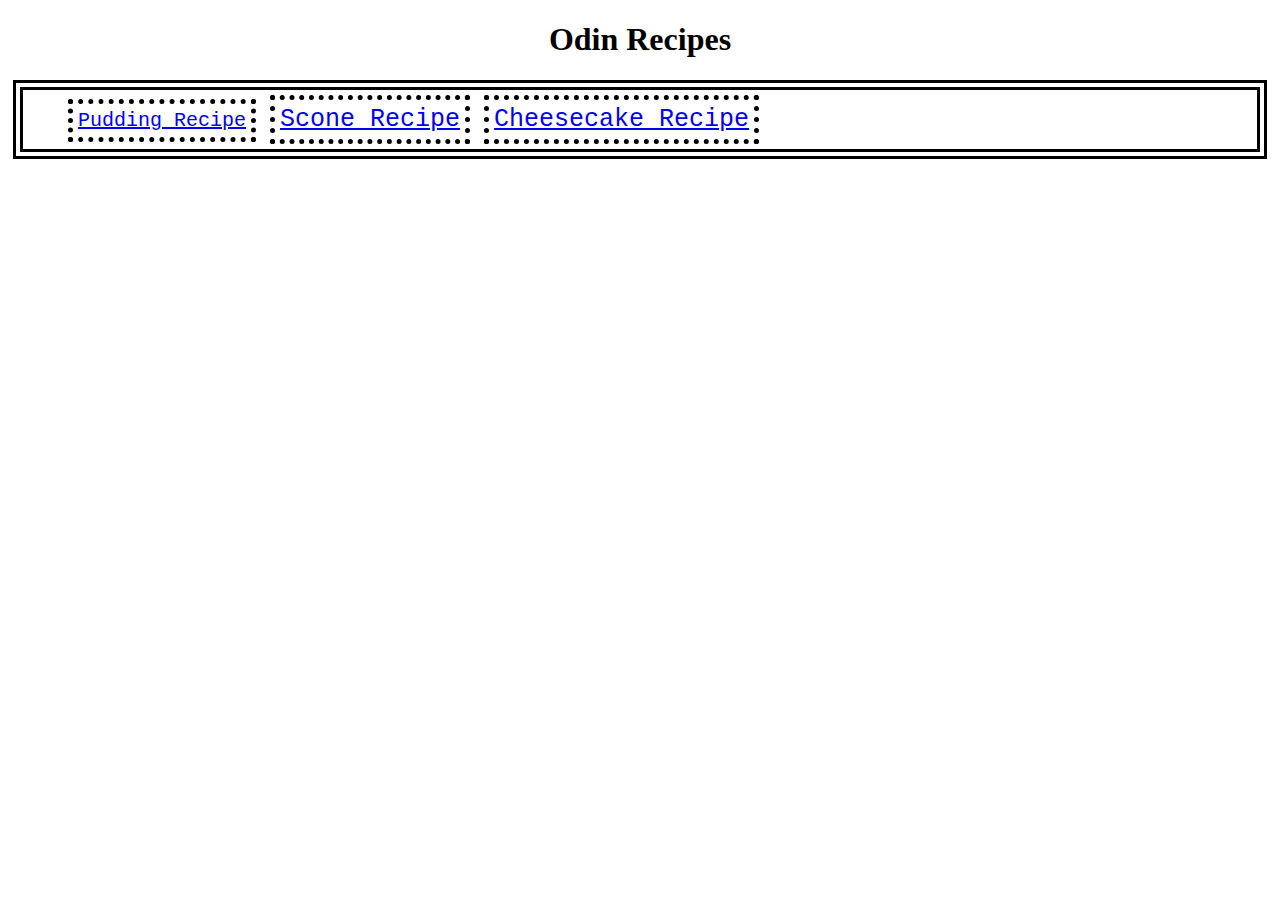
<file: index.html>
<!DOCTYPE html>
<html lang="en">
    <head>
        <charset meta="UTF-8">
        <title>Fist Project</title>

        <link rel="stylesheet" href="style.css">
    </head>

    <body id="all-list">
        <h1>Odin Recipes</h1>
        <ul>
            <li class="recipes-list"><a href="./recipes/pudding.html" target="_blank" rel="noopener noreferrer">Pudding Recipe</a></li>
            <li class="recipes-list more-size"><a href="./recipes/scone.html" target="_blank" rel="noopener noreferrer">Scone Recipe</a></li>
            <li class="recipes-list more-size"><a href="./recipes/cheesecake.html" target="_blank" rel="noopener noreferrer">Cheesecake Recipe</a></li>
        </ul>

    </body>
</html>
</file>
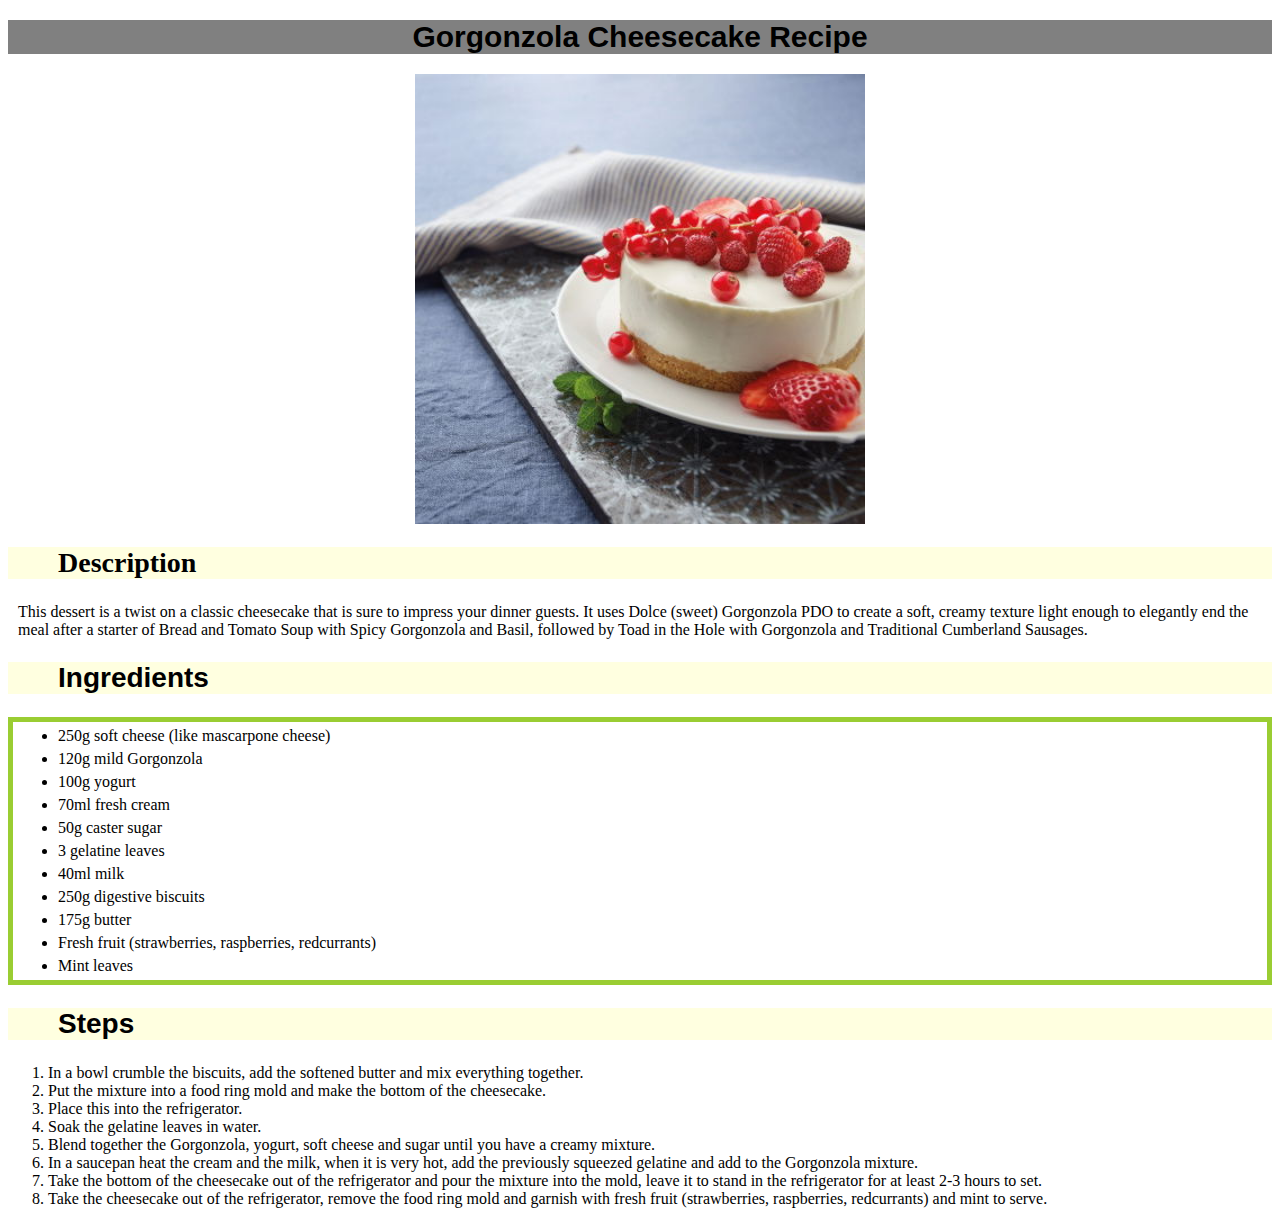
<file: recipes/cheesecake.html>
<!DOCTYPE html>
<html lang="en">
    <head>
        <meate charset="UTF-8">
        <title>Cheesecake in Project</title>

        <link rel="stylesheet" href="../style.css">
    </head>

    <body id="cheesecake">
        <h1 class="recipes-name">Gorgonzola Cheesecake Recipe</h1>
        <img class="cheesecake-img" src="../pictures/cheesecake_image.jpg" alt="The Gorgonzola Cheesecake" height="300" width="280"></image>

        <h2 class="recipes-description">Description</h2>
        <p>This dessert is a twist on a classic cheesecake that is sure to impress your dinner guests. It uses Dolce (sweet) Gorgonzola PDO to create a soft,
             creamy texture light enough to elegantly end the meal after a starter of Bread and Tomato Soup with Spicy Gorgonzola and Basil,
             followed by Toad in the Hole with Gorgonzola and Traditional Cumberland Sausages.</p>

        <h2 class="recipes-ingredient">Ingredients</h2>
        <ul>
            <li>250g soft cheese (like mascarpone cheese)</li>
            <li>120g mild Gorgonzola</li>
            <li>100g yogurt</li>
            <li>70ml fresh cream</li>
            <li>50g caster sugar</li>
            <li>3 gelatine leaves</li>
            <li>40ml milk</li>
            <li>250g digestive biscuits</li>
            <li>175g butter</li>
            <li>Fresh fruit (strawberries, raspberries, redcurrants)</li>
            <li>Mint leaves</li>
        </ul>

        <h2 class="recipes-step">Steps</h2>
        <ol>
            <li>In a bowl crumble the biscuits, add the softened butter and mix everything together.</li>
            <li>Put the mixture into a food ring mold and make the bottom of the cheesecake.</li>
            <li>Place this into the refrigerator.</li>
            <li>Soak the gelatine leaves in water.</li>
            <li>Blend together the Gorgonzola, yogurt, soft cheese and sugar until you have a creamy mixture.</li>
            <li>In a saucepan heat the cream and the milk, when it is very hot, add the previously squeezed gelatine and add to the Gorgonzola mixture.</li>
            <li>Take the bottom of the cheesecake out of the refrigerator and pour the mixture into the mold, leave it to stand in the refrigerator for at least 2-3 hours to set.</li>
            <li>Take the cheesecake out of the refrigerator, remove the food ring mold and garnish with fresh fruit (strawberries, raspberries, redcurrants) and mint to serve.</li>
        </ol>

    </body>
</html>
</file>
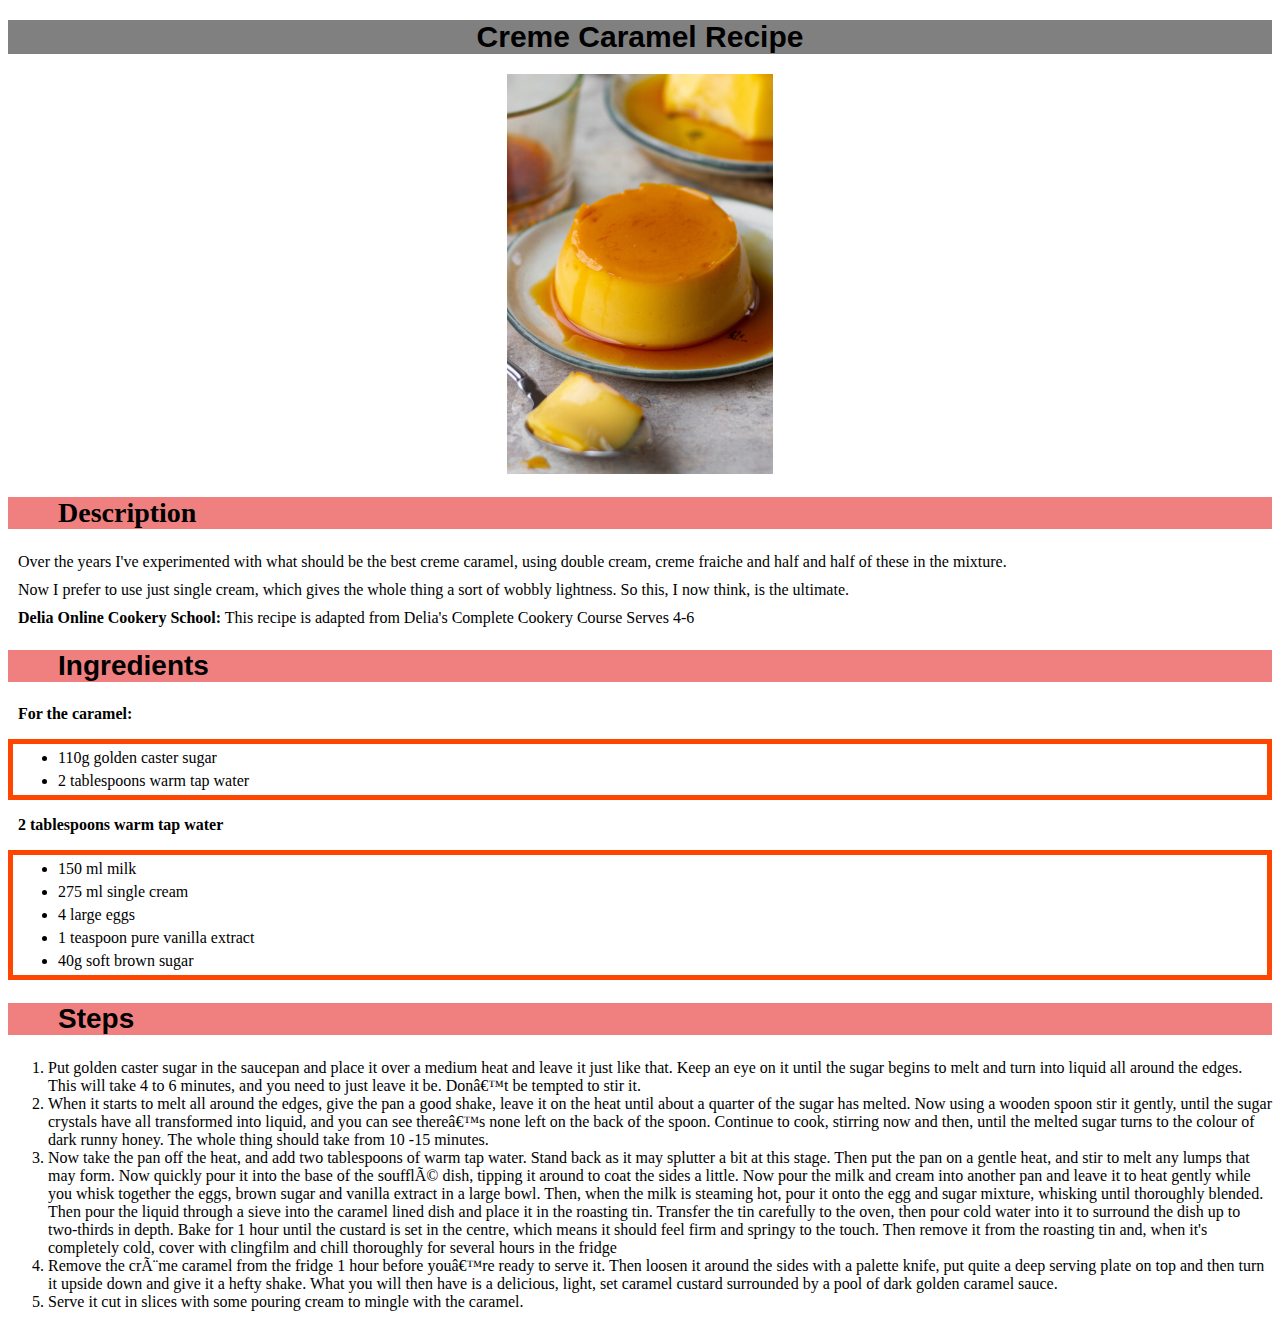
<file: recipes/pudding.html>
<!DOCTYPE html>
<html lang="en">
    <head>
        <charset meta="UTF-8">
        <title>Pudding in Project</title>

        <link rel="stylesheet" href="../style.css">
    </head>

    <body id="pudding">
        <h1 class="recipes-name">Creme Caramel Recipe</h1>
        <img class="pudding-img" src="../pictures/pudding_image.jpg" alt="The Crème caramel" height="300" width="200">

        <h2 class="recipes-description">Description</h2>
        <p>Over the years I've experimented with what should be the best creme caramel, using double cream, creme fraiche and half and half of these in the mixture.</p>
        <p>Now I prefer to use just single cream, which gives the whole thing a sort of wobbly lightness.  So this, I now think, is the ultimate.</p>
        <p><strong>Delia Online Cookery School:</strong> This recipe is adapted from Delia's Complete Cookery Course Serves 4-6</p>

        <h2 class="recipes-ingredient">Ingredients</h2>
        <p><strong>For the caramel:</strong></p>
        <ul>
            <li>110g golden caster sugar</li>
            <li>2 tablespoons warm tap water</li>
        </ul>
        
        <p><strong>2 tablespoons warm tap water</strong></p>
        <ul>
            <li>150 ml milk</li>
            <li>275 ml single cream</li>
            <li>4 large eggs</li>
            <li>1 teaspoon pure vanilla extract</li>
            <li>40g soft brown sugar</li>
        </ul>

        <h2 class="recipes-step">Steps</h2>
        <ol>
            <li>Put golden caster sugar in the saucepan and place it over a medium heat and leave it just like that. Keep an eye on it until the sugar begins to melt and turn into liquid all around the edges. 
                This will take 4 to 6 minutes, and you need to just leave it be. Don’t be tempted to stir it.</li>
            <li>When it starts to melt all around the edges, give the pan a good shake, leave it on the heat until about a quarter of the sugar has melted. Now using a wooden spoon stir it gently,
                 until the sugar crystals have all transformed into liquid, and you can see there’s none left on the back of the spoon. Continue to cook,
                 stirring now and then, until the melted sugar turns to the colour of dark runny honey. The whole thing should take from 10 -15 minutes.</li>
            <li>Now take the pan off the heat, and add two tablespoons of warm tap water. Stand back as it may splutter a bit at this stage. Then put the pan on a gentle heat, and stir to melt any lumps that may form.
                 Now quickly pour it into the base of the soufflé dish, tipping it around to coat the sides a little. 
                 Now pour the milk and cream into another pan and leave it to heat gently while you whisk together the eggs, brown sugar and vanilla extract in a large bowl.
                 Then, when the milk is steaming hot, pour it onto the egg and sugar mixture, whisking until thoroughly blended. Then pour the liquid through a sieve into the caramel lined dish and place it in the roasting tin.
                 Transfer the tin carefully to the oven, then pour cold water into it to surround the dish up to two-thirds in depth. Bake for 1 hour until the custard is set in the centre,
                 which means it should feel firm and springy to the touch. Then remove it from the roasting tin and, when it's completely cold, cover with clingfilm and chill thoroughly for several hours in the fridge</li>
            <li>Remove the crème caramel from the fridge 1 hour before you’re ready to serve it. Then loosen it around the sides with a palette knife,
                 put quite a deep serving plate on top and then turn it upside down and give it a hefty shake. What you will then have is a delicious, light,
                 set caramel custard surrounded by a pool of dark golden caramel sauce.</li>
            <li>Serve it cut in slices with some pouring cream to mingle with the caramel.</li>
        </ol>
    </body>

</html>
</file>
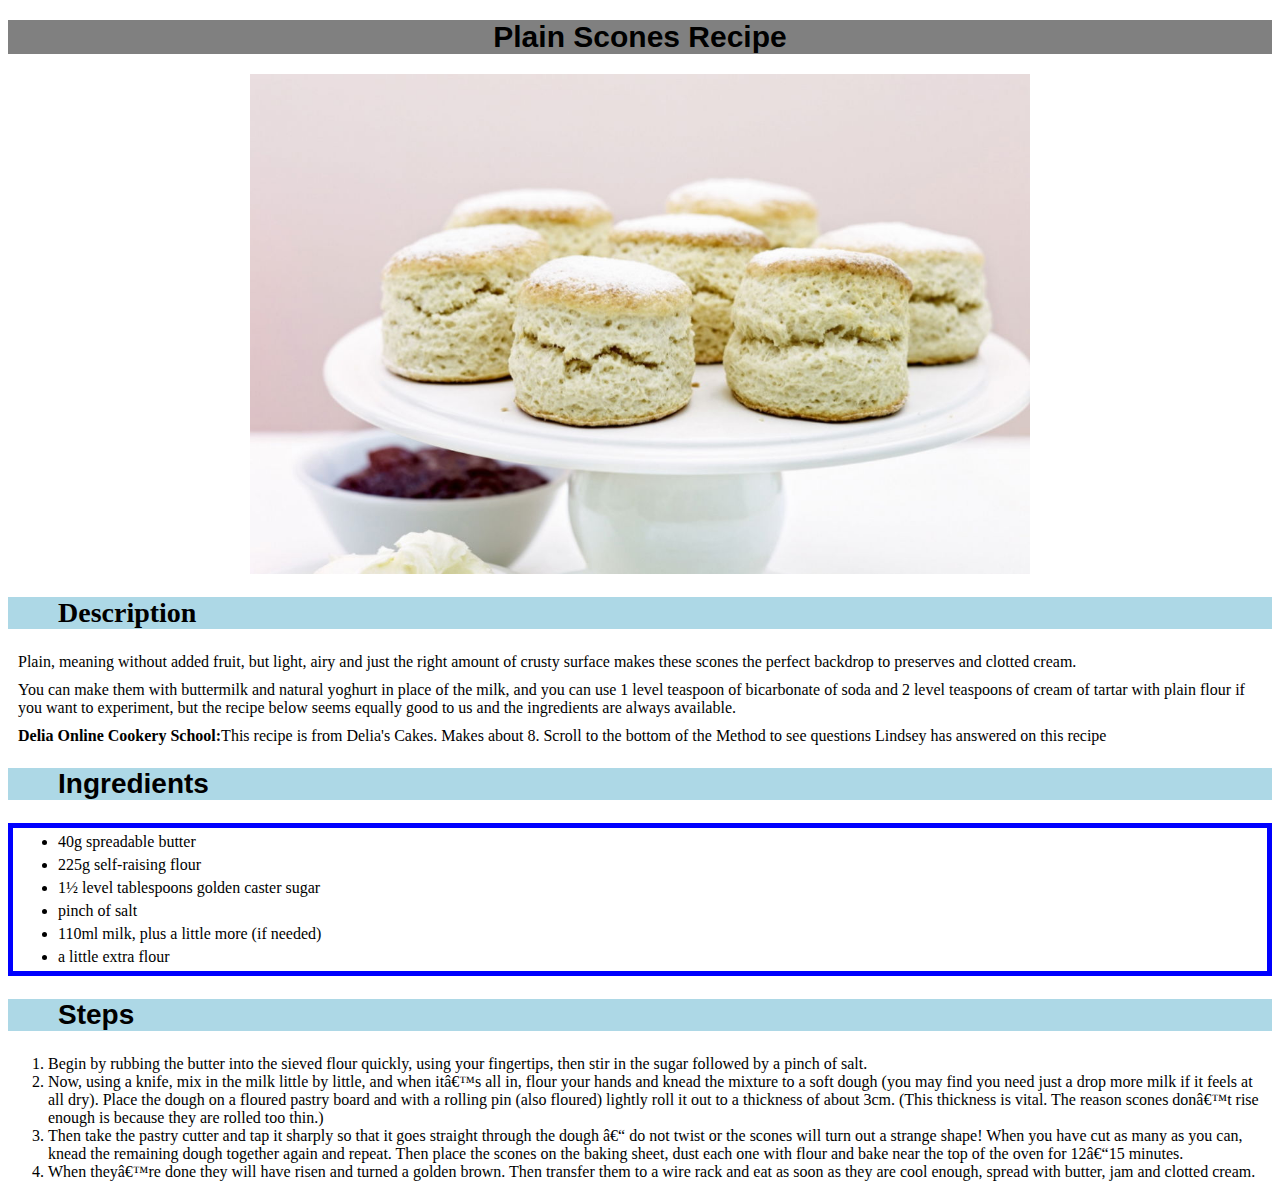
<file: recipes/scone.html>
<!DOCTYPE html>
<html lang="en">
    <head>
        <meate charset="UTF-8">
        <title>Scone in Project</title>

        <link rel="stylesheet" href="../style.css">
    </head>
    
    <body id="scone">
        <h1 class="recipes-name">Plain Scones Recipe</h1>
        <image class="scone-img" src="../pictures/scone_image.jpg" alt="The Plain Scones" height="300" width="370"></image>

        <h2 class="recipes-description">Description</h2>
        <p>Plain, meaning without added fruit, but light, airy and just the right amount of crusty surface makes these scones the perfect backdrop to preserves and clotted cream.</p>
        <p>You can make them with buttermilk and natural yoghurt in place of the milk, and you can use 1 level teaspoon of bicarbonate of soda and 2 level teaspoons of cream of tartar with plain flour if you want to experiment,
            but the recipe below seems equally good to us and the ingredients are always available.</p>
        <p><strong>Delia Online Cookery School:</strong>This recipe is from Delia's Cakes. Makes about 8. Scroll to the bottom of the Method to see questions Lindsey has answered on this recipe</p>

        <h2 class="recipes-ingredient">Ingredients</h2>
        <ul>
            <li>40g spreadable butter</li>
            <li>225g self-raising flour</li>
            <li>1<span>&#189;</span> level tablespoons golden caster sugar</li>
            <li>pinch of salt</li>
            <li>110ml milk, plus a little more (if needed)</li>
            <li>a little extra flour</li>
        </ul>

        <h2 class="recipes-step">Steps</h2>
        <ol>
            <li>Begin by rubbing the butter into the sieved flour quickly, using your fingertips, then stir in the sugar followed by a pinch of salt.</li>
            <li>Now, using a knife, mix in the milk little by little, and when it’s all in, flour your hands and knead the mixture to a soft dough (you may find you need just a drop more milk if it feels at all dry).
                 Place the dough on a floured pastry board and with a rolling pin (also floured) lightly roll it out to a thickness of about 3cm. (This thickness is vital.
                 The reason scones don’t rise enough is because they are rolled too thin.)</li>
            <li>Then take the pastry cutter and tap it sharply so that it goes straight through the dough – do not twist or the scones will turn out a strange shape! When you have cut as many as you can,
                 knead the remaining dough together again and repeat. Then place the scones on the baking sheet, dust each one with flour and bake near the top of the oven for 12–15 minutes.</li>
            <li>When they’re done they will have risen and turned a golden brown. Then transfer them to a wire rack and eat as soon as they are cool enough, spread with butter, jam and clotted cream.</li>
        </ol>

    </body>
</html>
</file>
<file: style.css>
#all-list h1 {
    text-align: center;
}

#all-list ul {
    border: double 10px;
    margin: 5px;
}

#all-list ul li {
    padding: 5px;
    border: dotted 5px;
    margin: 5px;
    display: inline-block;
}

.recipes-list {
    font-family: "Lucida Console", "Courier New", monospace;
    font-size: 20px;
}

.recipes-list.more-size {
    font-size: 25px;
}

.recipes-name {
    font-family:Arial, Helvetica, sans-serif;
    font-size: 30px;
    background-color: grey;
    text-align: center;
    font-weight: bold
}

#cheesecake h2{
    background-color: lightyellow;
}

#scone h2{
    background-color: lightblue;
}

#pudding h2{
    background-color: lightcoral;
}


.recipes-description,
.recipes-ingredient,
.recipes-step {
    font-size: 28px;
    font-weight: bold;
    padding: 0 0 0 50px;
}

#pudding p {
    margin: 10px;
}

#pudding ul {
    border: orangered solid 5px;
} 

#pudding ul li {
    margin: 5px; 
}

#scone p {
    margin: 10px;
}

#scone ul {
    border: blue solid 5px;
} 

#scone ul li {
    margin: 5px; 
}

#cheesecake p {
    margin: 10px;
}

#cheesecake ul {
    border: yellowgreen solid 5px;
} 

#cheesecake ul li {
    margin: 5px; 
}

.recipes-description {
    font-family:"Times New Roman", Times, serif;
}

.recipes-ingredient {
    font-family: 'Trebuchet MS', 'Lucida Sans Unicode', 'Lucida Grande', 'Lucida Sans', Arial, sans-serif ;
}

.recipes-step {
    font-family: Impact, Haettenschweiler, 'Arial Narrow Bold', sans-serif;
}

/* 在scone頁面的範例中，透過CSS檔案中class類別來做圖片尺寸設定，可以覆蓋掉HTML檔案中針對image這個標籤的圖片尺寸設定*/
.scone-img {
    height: 500px;
    width: auto;
    display:block;
    margin: 0 auto;
}

.pudding-img {
    height: 400px;
    width: auto;
    display:block;
    margin: 0 auto;
}

.cheesecake-img {
    height: 450px;
    width: auto;
    display:block;
    margin: 0 auto;
}
</file>
